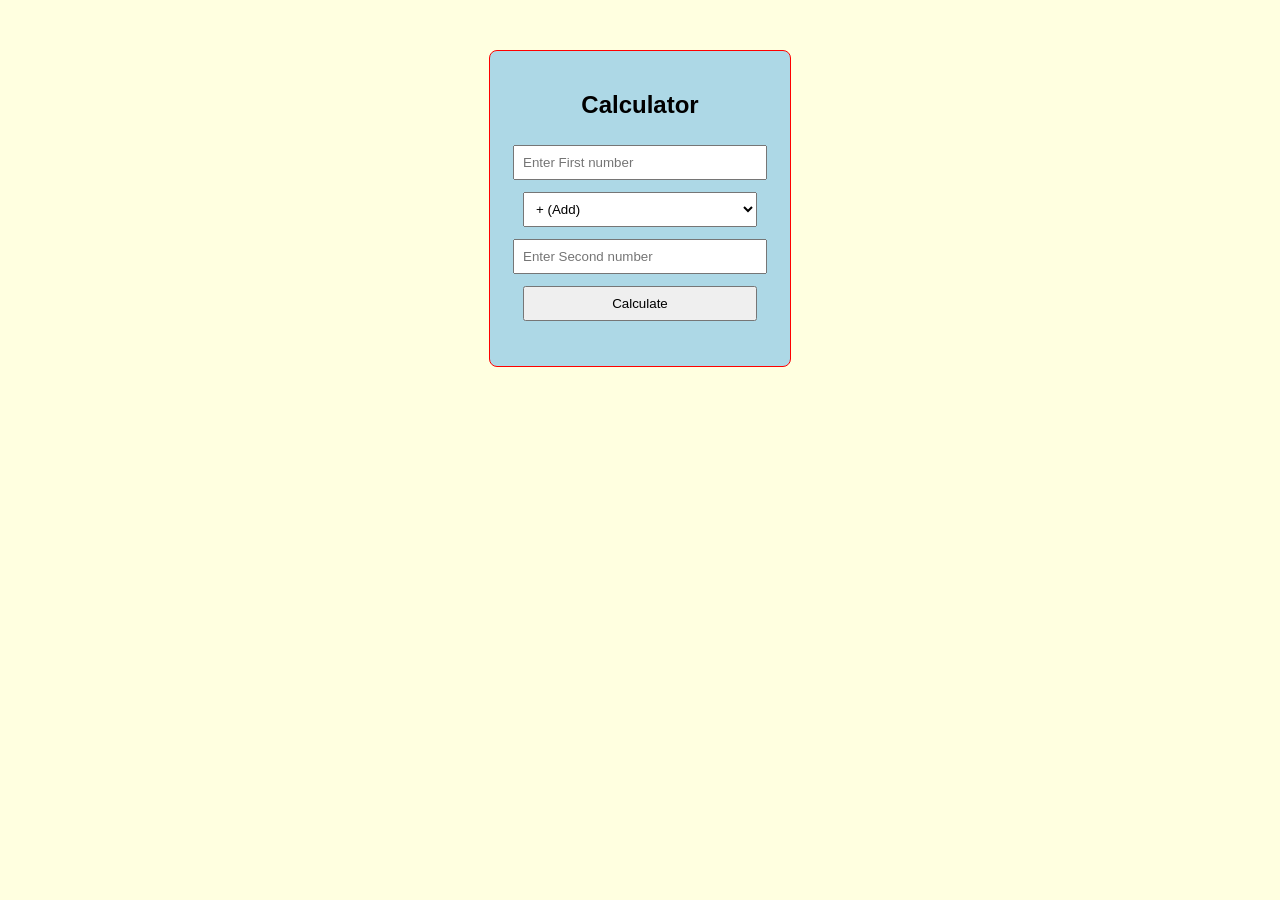
<file: index.html>
<!DOCTYPE html>
<html>
<head>
  <title>Simple Calculator</title>
  <style>
    body
    {
      font-family: Arial;
      background-color:lightyellow;
    }

    #calculatorBox
    {
      width: 260px;
      margin: 50px auto;
      padding: 20px;
      background-color:lightblue;
      border: 1px solid red;
      border-radius: 8px;
      text-align: center;
    }

    input, select, button
    {
      width: 90%;
      padding: 8px;
      margin: 6px 0;
    }
  </style>
</head>
<body>
  <div id="calculatorBox">
    <h2>Calculator</h2>

    <input type="number" id="firstNumber" placeholder="Enter First number">

    <select id="operator">
      <option value="+">+ (Add)</option>
      <option value="-">- (Subtract)</option>
      <option value="*">* (Multiply)</option>
      <option value="/">/ (Divide)</option>
    </select>

    <input type="number" id="secondNumber" placeholder="Enter Second number">

    <button onclick="calculate()">Calculate</button>

    <h3 id="resultText"></h3>
  </div>

  <script>
    function calculate()
    {
      // Read the values entered by the user
      var firstNumber = parseFloat(document.getElementById("firstNumber").value);
      var secondNumber = parseFloat(document.getElementById("secondNumber").value);
      var operator = document.getElementById("operator").value;
      var result;

      // Check that both inputs are valid numbers
      if (isNaN(firstNumber) || isNaN(secondNumber))
      {
        document.getElementById("resultText").innerText = "Please enter both numbers";
        return;
      }

      // Perform the selected operation
      if (operator == "+")
      {
        result = firstNumber + secondNumber;
      }
      else if (operator == "-")
      {
        result = firstNumber - secondNumber;
      }
      else if (operator == "*")
      {
        result = firstNumber * secondNumber;
      }
      else if (operator == "/")
      {
        if (secondNumber == 0)
        {
          document.getElementById("resultText").innerText = "Cannot divide by zero";
          return;
        }
        result = firstNumber / secondNumber;
      }

      // Show the result
      document.getElementById("resultText").innerText = "Result = " + result;
    }
  </script>
</body>
</html>
</file>
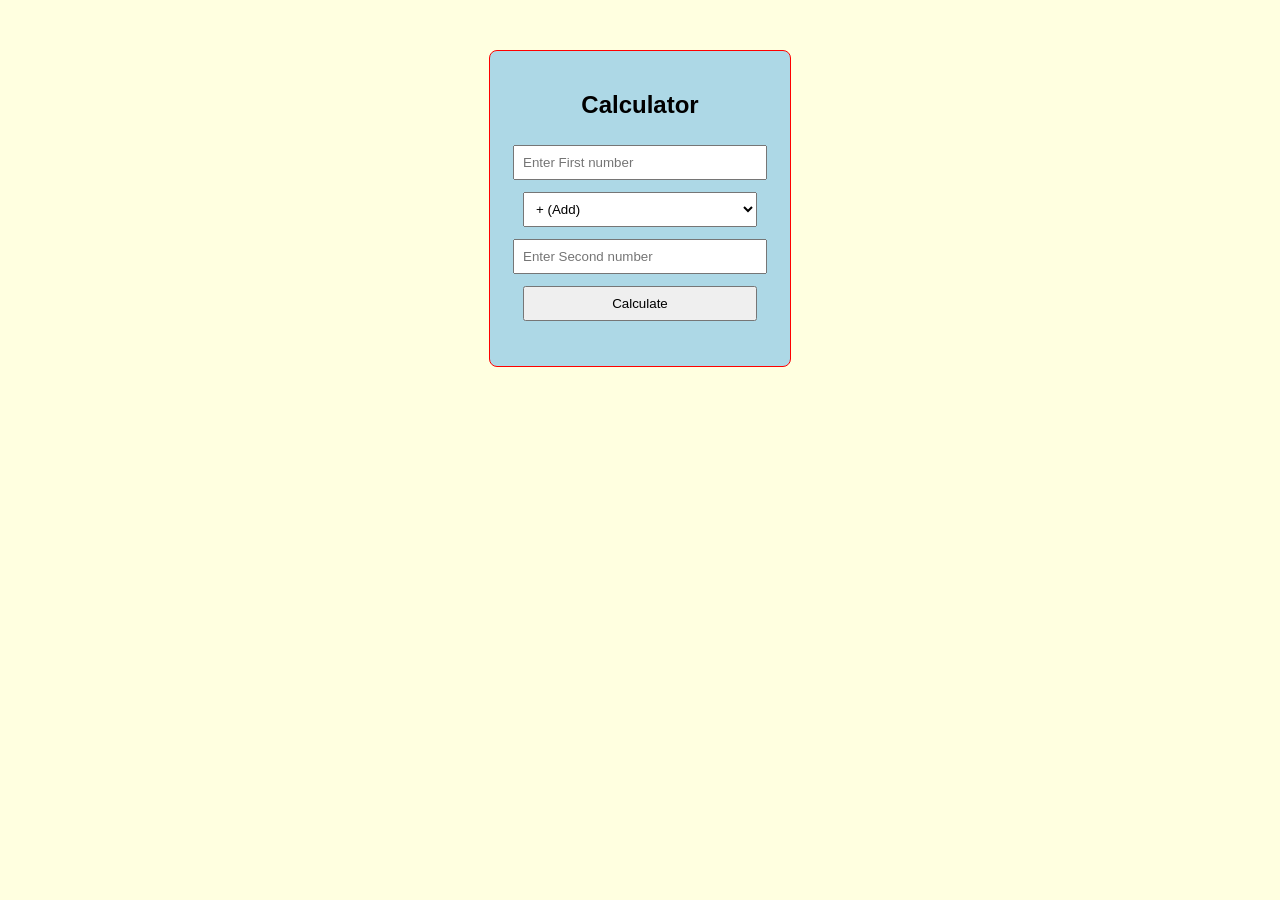
<file: lab1.html>
<!DOCTYPE html>
<html>
<head>
  <title>Simple Calculator</title>
  <style>
    body
    {
      font-family: Arial;
      background-color:lightyellow;
    }

    #calculatorBox
    {
      width: 260px;
      margin: 50px auto;
      padding: 20px;
      background-color:lightblue;
      border: 1px solid red;
      border-radius: 8px;
      text-align: center;
    }

    input, select, button
    {
      width: 90%;
      padding: 8px;
      margin: 6px 0;
    }
  </style>
</head>
<body>
  <div id="calculatorBox">
    <h2>Calculator</h2>

    <input type="number" id="firstNumber" placeholder="Enter First number">

    <select id="operator">
      <option value="+">+ (Add)</option>
      <option value="-">- (Subtract)</option>
      <option value="*">* (Multiply)</option>
      <option value="/">/ (Divide)</option>
    </select>

    <input type="number" id="secondNumber" placeholder="Enter Second number">

    <button onclick="calculate()">Calculate</button>

    <h3 id="resultText"></h3>
  </div>

  <script>
    function calculate()
    {
      // Read the values entered by the user
      var firstNumber = parseFloat(document.getElementById("firstNumber").value);
      var secondNumber = parseFloat(document.getElementById("secondNumber").value);
      var operator = document.getElementById("operator").value;
      var result;

      // Check that both inputs are valid numbers
      if (isNaN(firstNumber) || isNaN(secondNumber))
      {
        document.getElementById("resultText").innerText = "Please enter both numbers";
        return;
      }

      // Perform the selected operation
      if (operator == "+")
      {
        result = firstNumber + secondNumber;
      }
      else if (operator == "-")
      {
        result = firstNumber - secondNumber;
      }
      else if (operator == "*")
      {
        result = firstNumber * secondNumber;
      }
      else if (operator == "/")
      {
        if (secondNumber == 0)
        {
          document.getElementById("resultText").innerText = "Cannot divide by zero";
          return;
        }
        result = firstNumber / secondNumber;
      }

      // Show the result
      document.getElementById("resultText").innerText = "Result = " + result;
    }
  </script>
</body>
</html>
</file>
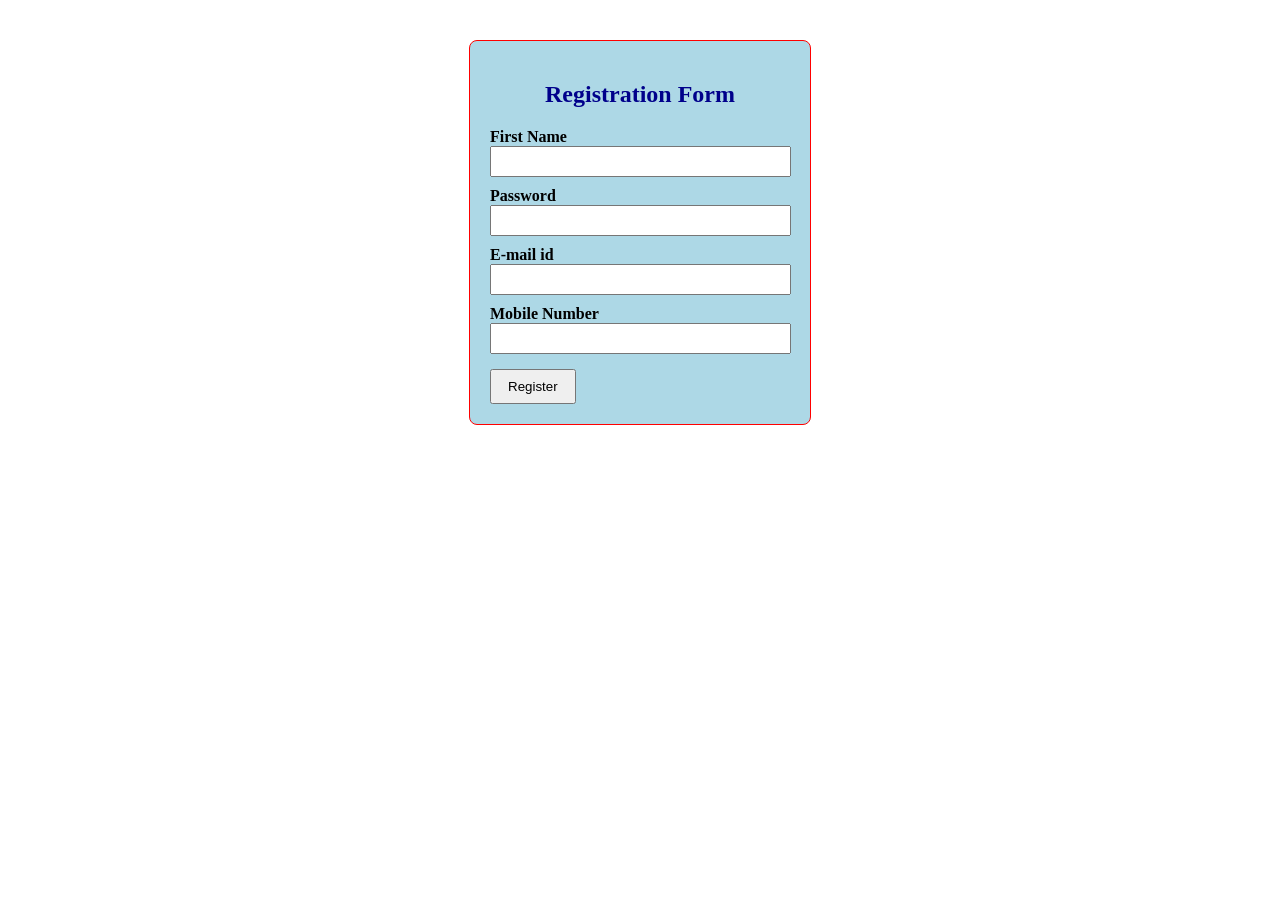
<file: lab3.html>
<!DOCTYPE html>
<html>
<head>
  <title>Registration Page</title>

  <!-- External style sheet -->
  <link rel="stylesheet" type="text/css" href="3style.css">

  <!-- Internal style sheet -->
  <style>
    label
    {
      display: block;
      margin-top: 10px;
      font-weight: bold;
    }

    input
    {
      width: 95%;
      padding: 6px;
    }

    button
    {
      margin-top: 15px;
      padding: 8px 16px;
    }
  </style>
</head>
<body>
  <div id="registrationBox">

    <!-- Inline style sheet -->
    <h2 style="text-align: center; color: darkblue;">Registration Form</h2>

    <form onsubmit="return validateForm()">
      <label>First Name</label>
      <input type="text" id="firstName">

      <label>Password</label>
      <input type="password" id="password">

      <label>E-mail id</label>
      <input type="text" id="emailId">

      <label>Mobile Number</label>
      <input type="text" id="mobileNumber">

      <button type="submit">Register</button>
    </form>
  </div>

  <script>
    function validateForm()
    {
      var firstName = document.getElementById("firstName").value;
      var password = document.getElementById("password").value;
      var emailId = document.getElementById("emailId").value;
      var mobileNumber = document.getElementById("mobileNumber").value;

      // Patterns used for checking
      var namePattern = /^[a-zA-Z]{6,}$/;
      var passwordPattern = /^.{6,}$/;
      var emailPattern = /^[a-zA-Z0-9._]+@[a-zA-Z0-9]+\.[a-zA-Z]{2,}$/;
      var mobilePattern = /^[0-9]{10}$/;

      // a) First name: only alphabets and at least 6 characters
      if (namePattern.test(firstName) == false)
      {
        alert("First name must contain only alphabets and at least 6 characters");
        return false;
      }

      // b) Password: at least 6 characters
      if (passwordPattern.test(password) == false)
      {
        alert("Password must be at least 6 characters");
        return false;
      }

      // c) E-mail: must follow name@domain.com
      if (emailPattern.test(emailId) == false)
      {
        alert("Enter a valid e-mail id like name@domain.com");
        return false;
      }

      // d) Mobile number: exactly 10 digits
      if (mobilePattern.test(mobileNumber) == false)
      {
        alert("Mobile number must contain exactly 10 digits");
        return false;
      }

      alert("Registration successful");
      return true;
    }
  </script>
</body>
</html>
</file>
<file: 3style.css>
style.css
/* External style sheet */
body
{
  font-family: Arial, sans-serif;
  background-color: lightyellow;
}

#registrationBox
{
  width: 300px;
  margin: 40px auto;
  padding: 20px;
  background-color: lightblue;
  border: 1px solid red;
  border-radius: 8px;
}
</file>
